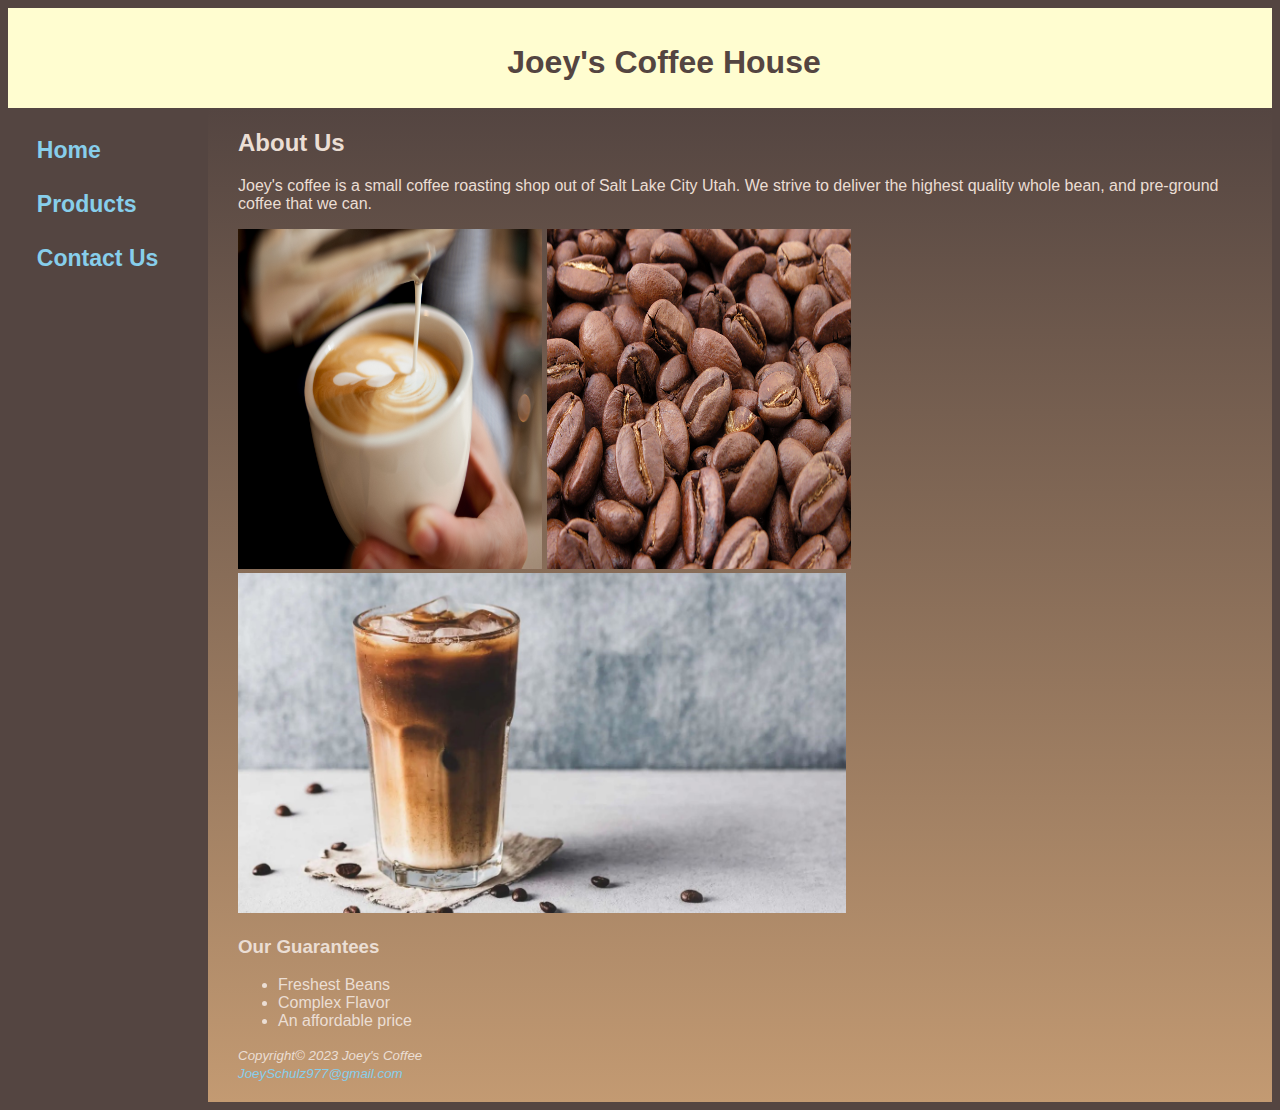
<file: index.html>
<!DOCTYPE html>
<html lang="en">
    <head>
        <title>Joey's Coffee</title>
        <meta charset="utf-8">
        <link rel="stylesheet" href="coffee.css">
    </head>

<body>
    <header>
        <h1>
            Joey's Coffee House
        </h1>
    </header>
    <nav>
        <ul>
            <li><a href="index.html">Home</a> &nbsp;</li>
            <li><a href="products.html">Products</a> &nbsp;</li>
            <li><a href="contact.html">Contact Us</a> &nbsp;</li>
        </ul>
    </nav>
    <main>
        <h2>About Us</h2>
        <p>
            Joey's coffee is a small coffee roasting shop out of Salt Lake City Utah.
            We strive to deliver the highest quality whole bean, and pre-ground coffee that we can.
        </p>
        <img src="latte.jpg" alt="cup of coffee" style="width: 30%" height="340">
        <img src="coffeeBeans.jpg" alt="coffee beans" style="width: 30%" height="340">
        <br><img src="icedCoffee.jpg" alt="iced coffee" style="width: 60%" height="340">
        <h3>Our Guarantees</h3>
        <ul>
            <li>Freshest Beans</li>
            <li>Complex Flavor</li>
            <li>An affordable price</li>
        </ul>
        <footer>
            <small><i>
                Copyright&copy; 2023 Joey's Coffee<br>
                <a href="mailto:JoeySchulz977@gmail.com">
                    JoeySchulz977@gmail.com
                </a>
            </i></small>
        </footer>
    </main>
</body>
</html>
</file>
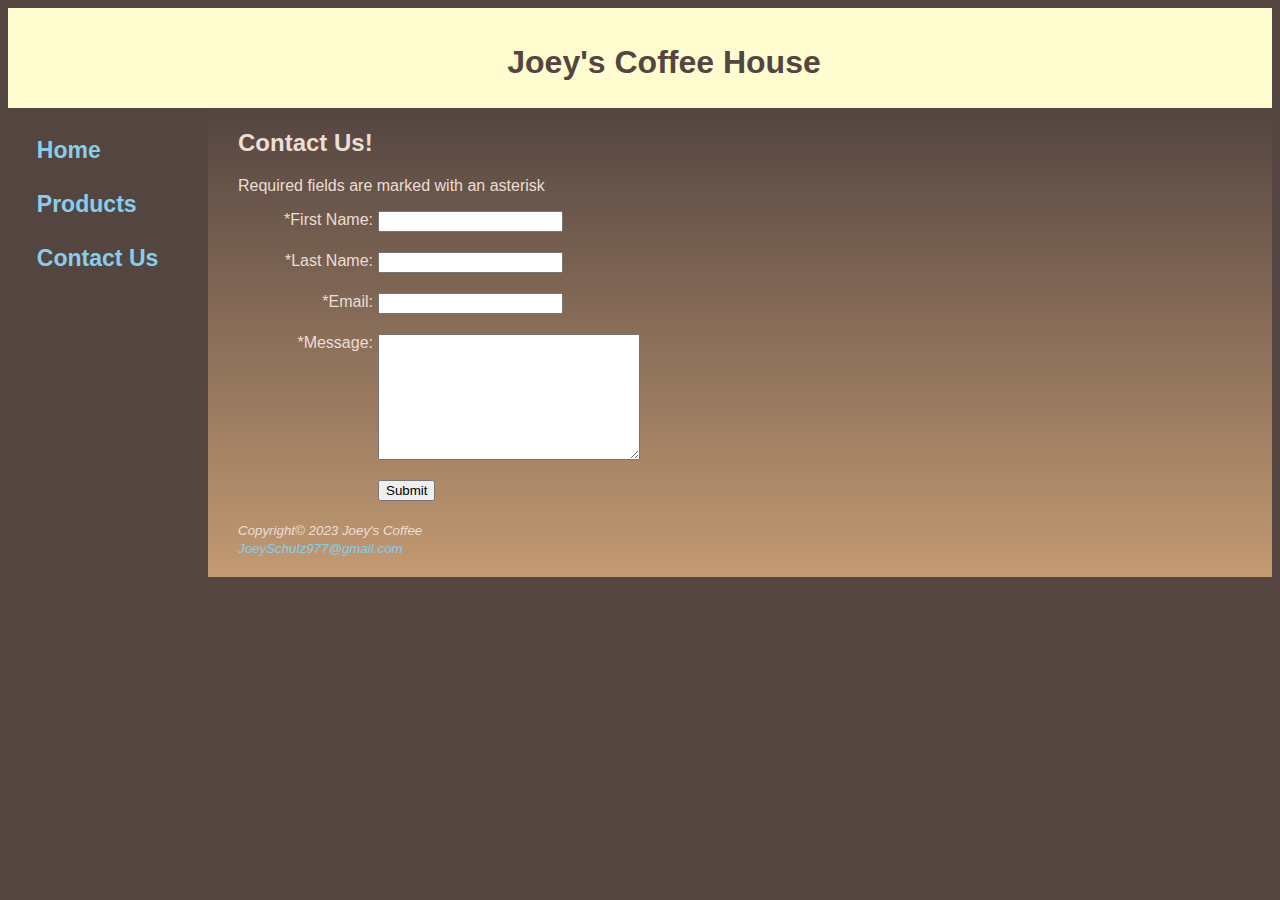
<file: contact.html>
<!DOCTYPE html>
<html lang="en">
    <head>
        <title>Joey's Coffee :: Contact Us</title>
        <meta charset="utf-8">
        <link rel="stylesheet" href="coffee.css">
    </head>

<body>
    <header>
        <h1>
            Joey's Coffee House
        </h1>
    </header>
    <nav>
        <ul>
            <li><a href="index.html">Home</a> &nbsp;</li>
            <li><a href="products.html">Products</a> &nbsp;</li>
            <li><a href="contact.html">Contact Us</a> &nbsp;</li>
        </ul>
    </nav>
    <main>
        <h2>Contact Us!</h2>
        <p>Required fields are marked with an asterisk</p>
        <form action="https://webdevbasics.net/scripts/demo.php" method="post">
            <label for="firstName">*First Name:</label>
            <input type="text" name="firstName" id="firstName" required="required">

            <label for="lastName">*Last Name:</label>
            <input type="text" name="lastName" id="lastName" required="required">

            <label for="email">*Email:</label>
            <input type="email" name="email" id="email" required="required">

            <label for="message">*Message:</label>
            <textarea name="message" id="message" cols="30" rows="8" required="required"></textarea>

            <input type="submit" name="submit" id="submit">
        </form>
        <footer>
            <small><i>
                Copyright&copy; 2023 Joey's Coffee<br>
                <a href="mailto:JoeySchulz977@gmail.com">
                    JoeySchulz977@gmail.com
                </a>
            </i></small>
        </footer>
    </main>
</body>
</html>
</file>
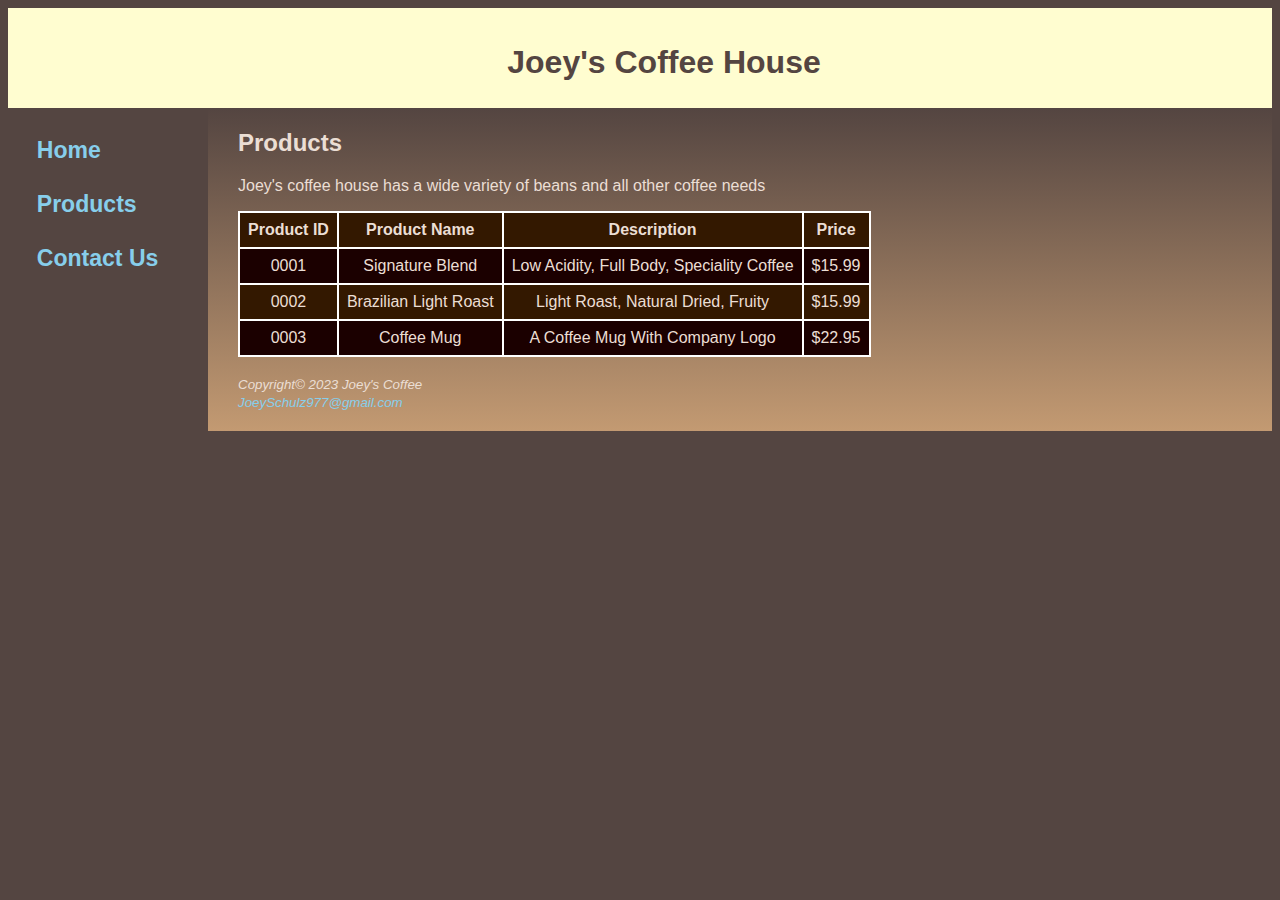
<file: products.html>
<!DOCTYPE html>
<html lang="en">
    <head>
        <title>Joey's Coffee :: products</title>
        <meta charset="utf-8">
        <link rel="stylesheet" href="coffee.css">
    </head>
<body>
    <header>
        <h1>
            Joey's Coffee House
        </h1>
    </header>
    <nav>
        <ul>
            <li><a href="index.html">Home</a> &nbsp;</li>
            <li><a href="products.html">Products</a> &nbsp;</li>
            <li><a href="contact.html">Contact Us</a> &nbsp;</li>
        </ul>
    </nav>
    <main>
        <h2>Products</h2>
        <p>
            Joey's coffee house has a wide variety of beans
            and all other coffee needs
        </p>
        <table>
            <tr>
                <th>Product ID</th>
                <th>Product Name</th>
                <th>Description</th>
                <th>Price</th>
            </tr>
            <tr>
                <td>0001</td>
                <td>Signature Blend</td>
                <td>Low Acidity, Full Body, Speciality Coffee </td>
                <td>$15.99</td>
            </tr>
            <tr>
                <td>0002</td>
                <td>Brazilian Light Roast</td>
                <td>Light Roast, Natural Dried, Fruity </td>
                <td>$15.99</td>
            </tr>
            <tr>
                <td>0003</td>
                <td>Coffee Mug</td>
                <td>A Coffee Mug With Company Logo</td>
                <td>$22.95</td>
            </tr>
        </table>
        <br>
        <footer>
            <small><i>
                Copyright&copy; 2023 Joey's Coffee<br>
                <a href="mailto:JoeySchulz977@gmail.com">
                    JoeySchulz977@gmail.com
                </a>
            </i></small>
        </footer>
    </main>
</body>
</html>
</file>
<file: coffee.css>
*{box-sizing: border-box;}
body{
    font-family: Arial, Helvetica, sans-serif;
    background-color: #544541;
    color: #ebded4;
}
header{
    background-color: #fffdd0;
    color: #544541;
    text-align: center;
    padding-top: 15px;
    height: 100px;
    text-indent: 3em;
}
nav{
    float: left;
    padding: 1.5em;
    width: 200px;
    font-size: 120%;
    font-weight: bold;
}
nav a{
    text-decoration: none;
    display: block;
    padding: 0px;
}
nav ul{
    list-style-type: none;
    margin: 0;
    padding-left: 0;
    font-size: 1.2em;
    font-weight: bold;
}
a:link{
    color: skyblue;
    background-color: transparent;
    text-decoration: none;
}
a:visited{
    color: skyblue;
    background-color: transparent;
    text-decoration: none;
} 
a:hover{
    background-color: #fffdd0;
    color: #544541;
    transition: background-color 2s linear;
}
a:active{
    color: yellow;
    background-color: transparent;
    text-decoration: underline;
}
main{
    background-color: #544541;
    background-image: linear-gradient(to bottom, #544541, #C39A72);
    margin-left: 190px;
    padding: 1px 20px 20px 30px;
    display: block;
    overflow: auto;
}
table{
    border: 2px solid #FFFFFF;
    border-collapse: collapse;
    background-color: #1B0000;
}
tr:nth-of-type(odd){
    background-color: #331800;
}
td{
    padding: 0.5em;
    border: 2px solid #FFFFFF;
    text-align: center;
}
th{
    padding: 0.5em;
    border: 2px solid #FFFFFF;
}
label{
    float: left;
    display: block;
    text-align: right;
    width: 140px;
    padding-right: 5px;
}
input{
    display: block;
    margin-bottom: 20px;
}
textarea{
    display: block;
    margin-bottom: 20px;
}
input[type="submit"]{
    margin-left: 140px;
}
</file>
